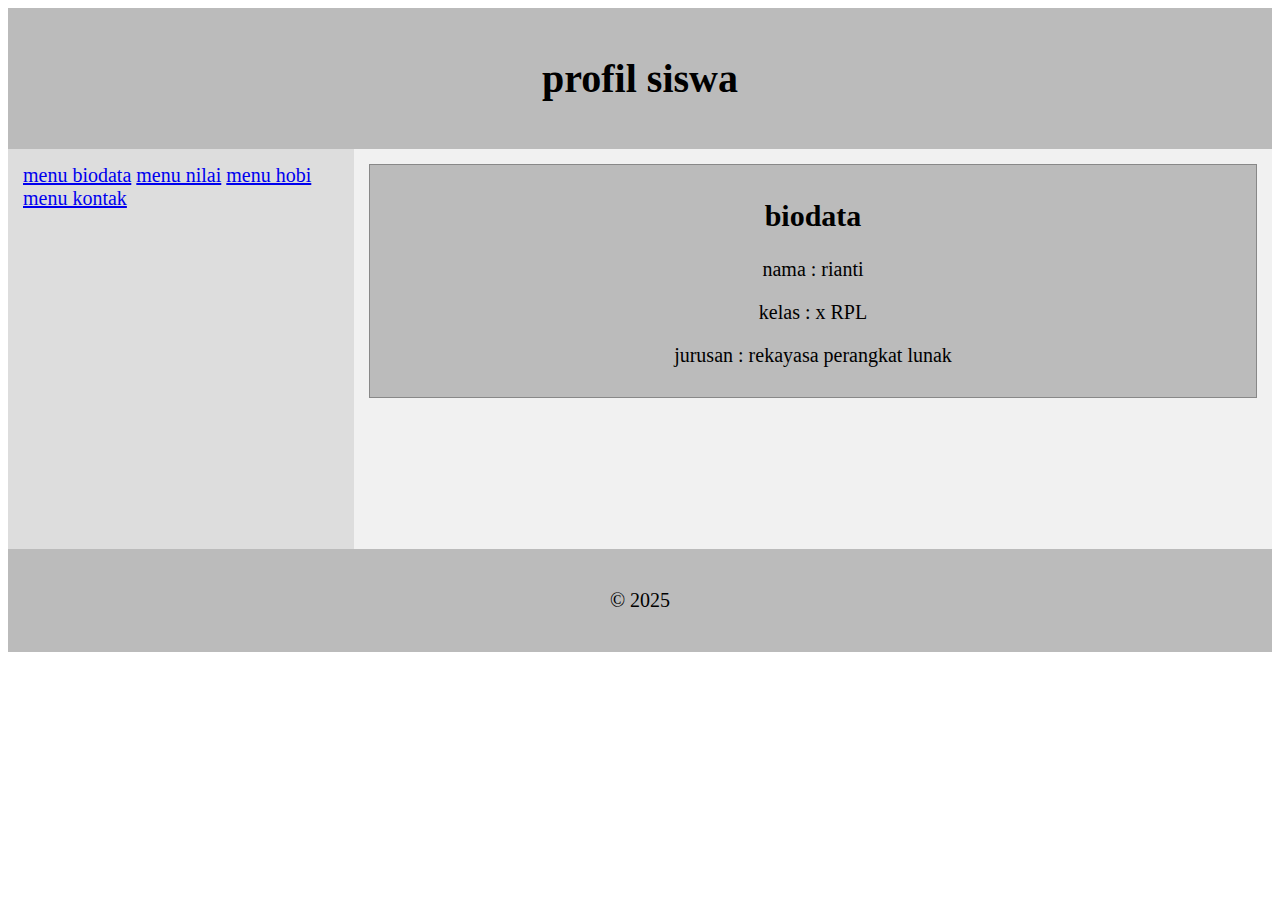
<file: index.html>
<!DOCTYPE html>
<html lang="en">
<head>
  <meta charset="UTF-8">
  <meta http-equiv="X-UA-Compatible" content="IE=Edge">
  <meta name="viewport" content="width=device-width, initial-scale=1">

  <title>Propil Siswa</title>
  
  <!-- HTML -->
  

  <!-- Custom Styles -->
  <link rel="stylesheet" href="style.css">
</head>
<body>
  
<div class="header">
  <h1>profil siswa</h1>
</div>

<div class="container">
  <div class="sidebar">
    <a href="index.html">menu biodata</a>
    <a href="nilai.html">menu nilai</a>
      <a href="hobi.html">menu hobi</a>
        <a href="kontak.html">menu kontak</a>
  </div>
  
<div class="content">
  <div class="kotak">
  <h2>biodata</h2>
  <p> nama : rianti</p>
  <p> kelas : x RPL</p>
  <p> jurusan : rekayasa perangkat lunak</p>
</div>
 </div>
 </div>
 <div class="footer">
   <p>&copy; 2025</p>
 </div>
</body>
</html>
</file>
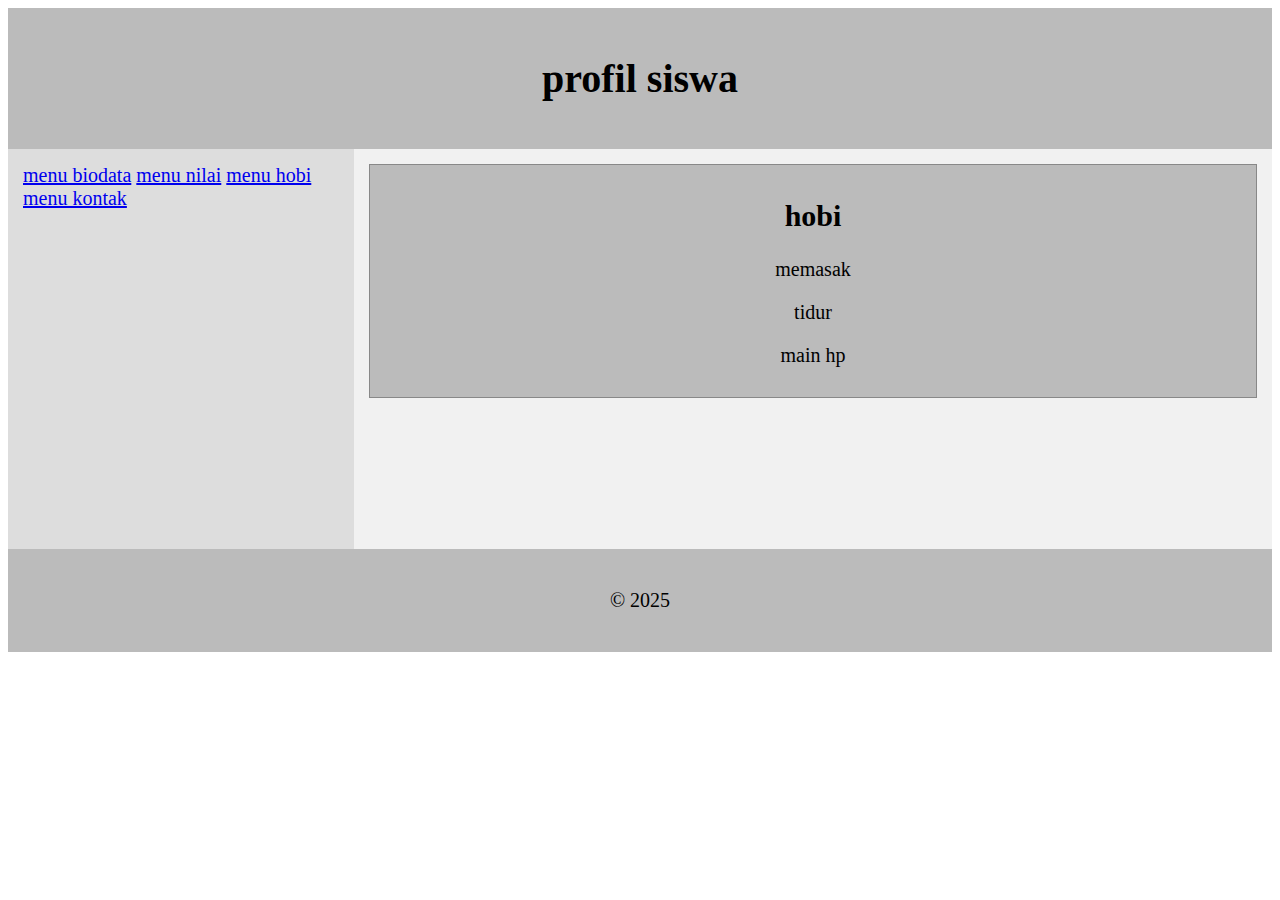
<file: hobi.html>
<!DOCTYPE html>
<html lang="en">
<head>
  <meta charset="UTF-8">
  <meta http-equiv="X-UA-Compatible" content="IE=Edge">
  <meta name="viewport" content="width=device-width, initial-scale=1">

  <title>Propil Siswa</title>
  
  <!-- HTML -->
  

  <!-- Custom Styles -->
  <link rel="stylesheet" href="style.css">
</head>
<body>
  
<div class="header">
  <h1>profil siswa</h1>
</div>

<div class="container">
  <div class="sidebar">
    <a href="index.html">menu biodata</a>
    <a href="nilai.html">menu nilai</a>
      <a href="hobi.html">menu hobi</a>
        <a href="kontak.html">menu kontak</a>
  </div>
  
<div class="content">
  <div class="kotak">
  <h2>hobi</h2>
  <p> memasak</p>
  <p> tidur</p>
  <p> main hp</p>
</div>
 </div>
 </div>
 <div class="footer">
   <p>&copy; 2025</p>
 </div>
</body>
</html>
</file>
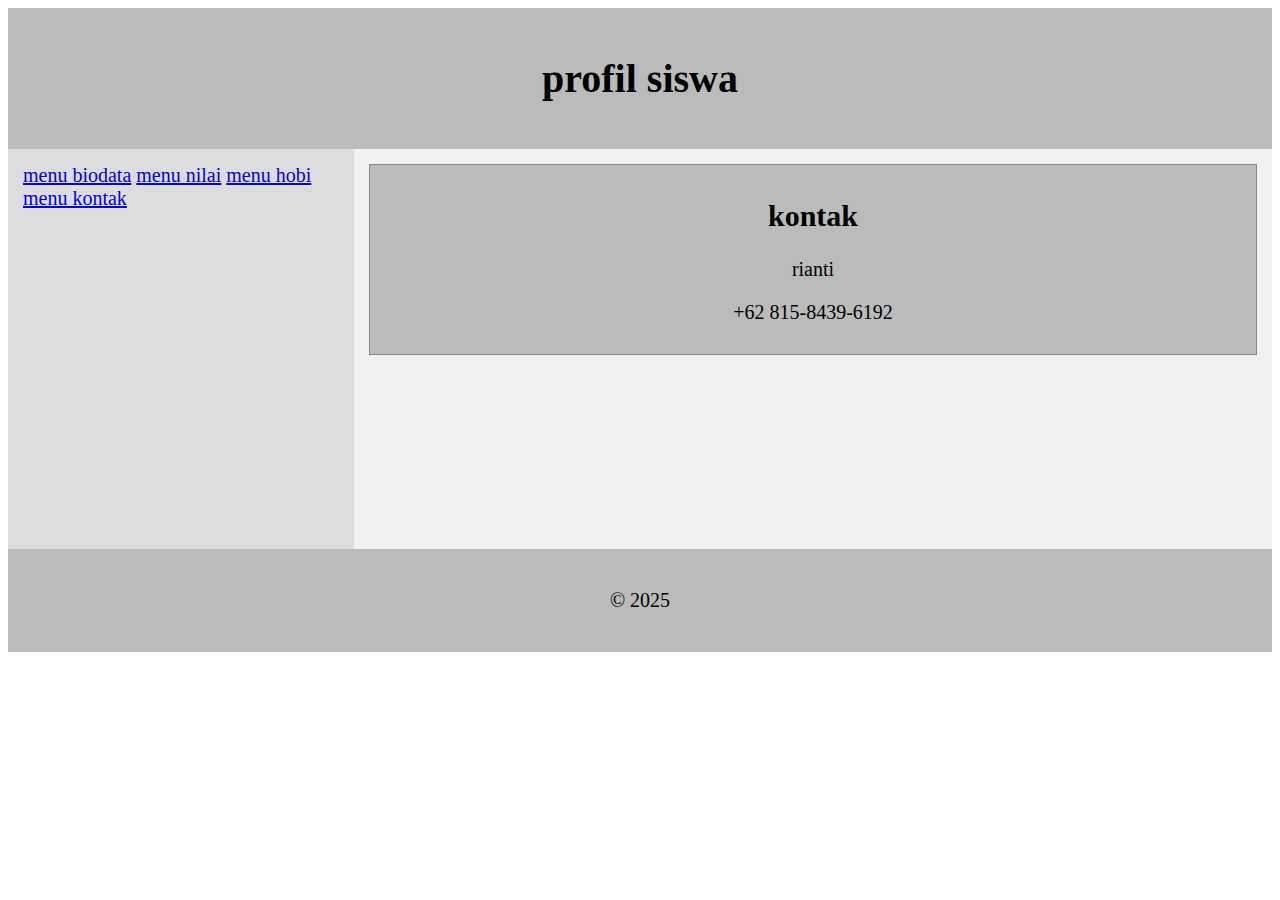
<file: kontak.html>
<html lang="en">
<head>
  <meta charset="UTF-8">
  <meta http-equiv="X-UA-Compatible" content="IE=Edge">
  <meta name="viewport" content="width=device-width, initial-scale=1">

  <title>Propil Siswa</title>
  
  <!-- HTML -->
  

  <!-- Custom Styles -->
  <link rel="stylesheet" href="style.css">
</head>
<body>
  
<div class="header">
  <h1>profil siswa</h1>
</div>

<div class="container">
  <div class="sidebar">
    <a href="index.html">menu biodata</a>
    <a href="nilai.html">menu nilai</a>
      <a href="hobi.html">menu hobi</a>
        <a href="kontak.html">menu kontak</a>
  </div>
  
<div class="content">
  <div class="kotak">
  <h2>kontak</h2>
  <p> rianti</p>
  <p> +62 815-8439-6192</p>
</div>
 </div>
 </div>
 <div class="footer">
   <p>&copy; 2025</p>
 </div>
</body>
</html>
</file>
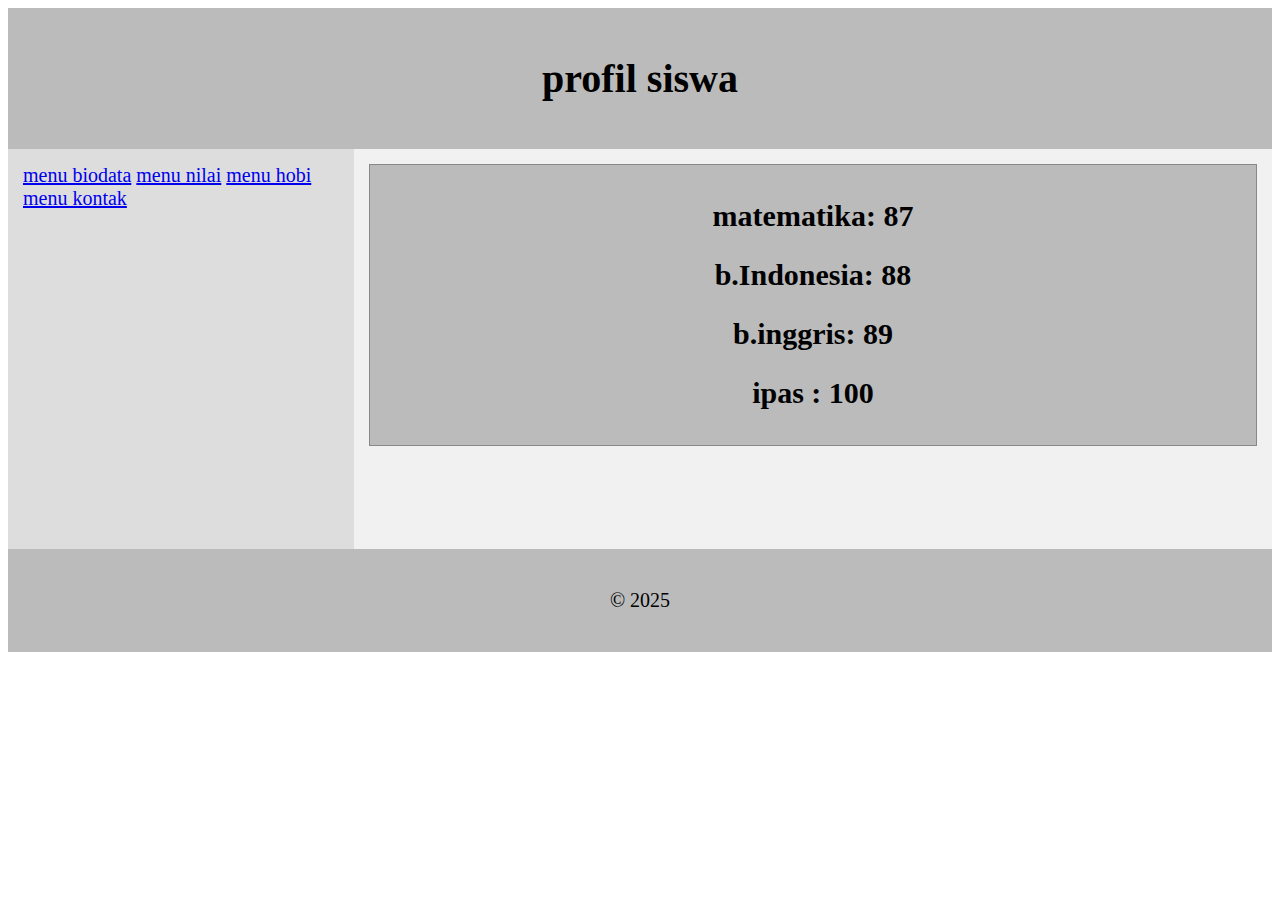
<file: nilai.html>
<!DOCTYPE html>
<html lang="en">
<head>
  <meta charset="UTF-8">
  <meta http-equiv="X-UA-Compatible" content="IE=Edge">
  <meta name="viewport" content="width=device-width, initial-scale=1">

  <title>Propil Siswa</title>
  
  <!-- HTML -->
  

  <!-- Custom Styles -->
  <link rel="stylesheet" href="style.css">
</head>
<body>
  
<div class="header">
  <h1>profil siswa</h1>
</div>

<div class="container">
  <div class="sidebar">
    <a href="index.html">menu biodata</a>
    <a href="nilai.html">menu nilai</a>
      <a href="hobi.html">menu hobi</a>
        <a href="kontak.html">menu kontak</a>
  </div>
  
<div class="content">
  <div class="kotak">
  <h2>matematika: 87</h2>
  <h2> b.Indonesia: 88</h2>
  <h2> b.inggris: 89</h2>
  <h2> ipas : 100</h2>
</div>
 </div>
 </div>
 <div class="footer">
   <p>&copy; 2025</p>
 </div>
</body>
</html>
</file>
<file: style.css>
body {
    font-size: 15pt;
}

.header, .footer{
    background: #bbb;
    padding: 20px;
    text-align: center;
}

.container{
    display: flex;
    min-height: 400px;
}

.sidebar{
    background: #ddd;
    width: 25%;
    padding: 15px;
}

.content{
    background: #f1f1f1;
    flex: 1;
    padding: 15px;
}

.kotak{
    background: #bbb;
    padding: 10px;
    margin-bottom: 15px;
    text-align: center;
    border: 1px solid #888;
}
</file>
